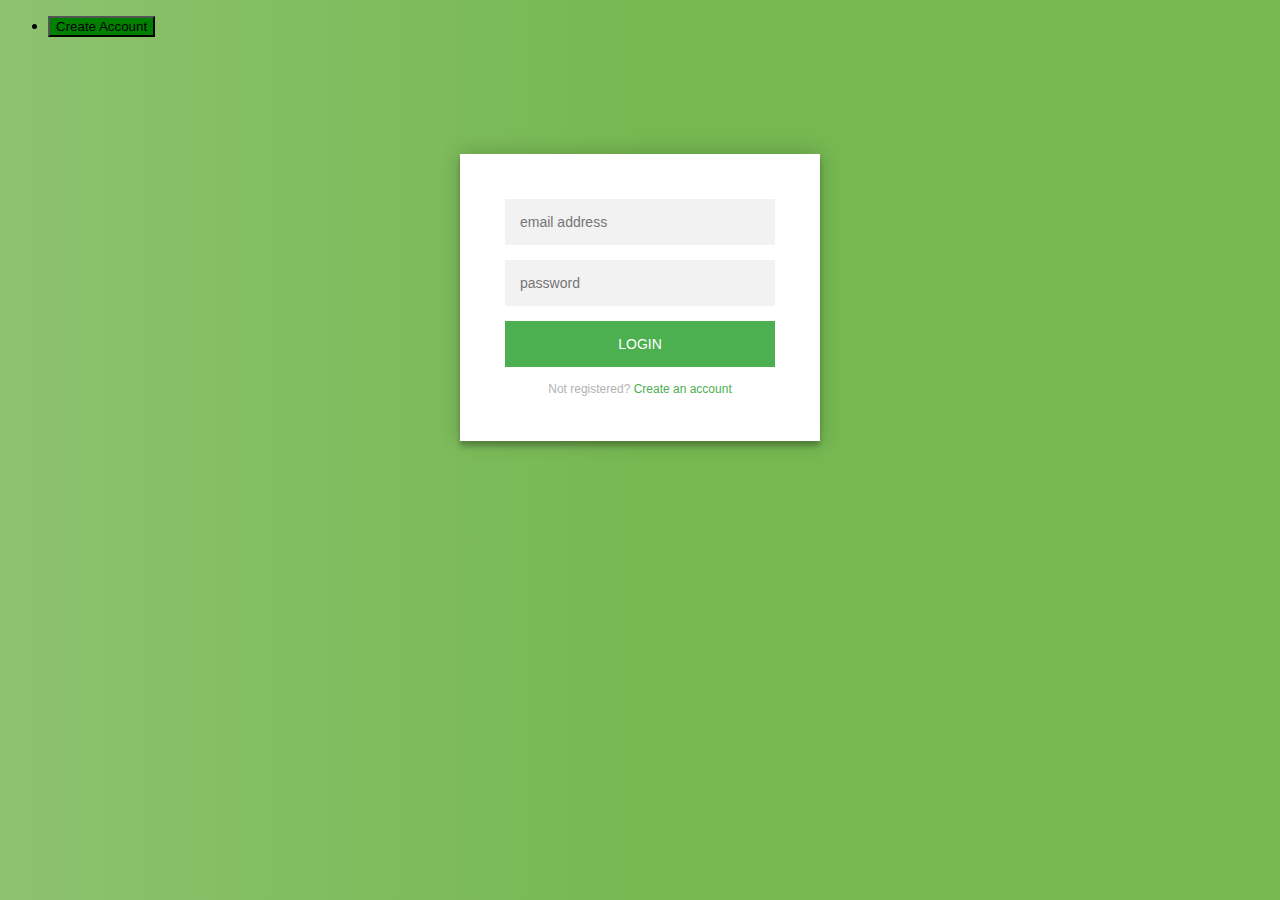
<file: login.html>
<!doctype html>
<html lang="en">
  <head>
    <meta charset="utf-8">
    <meta name="viewport" content="width=device-width, initial-scale=1">
    <link href="https://cdn.jsdelivr.net/npm/bootstrap@5.1.3/dist/css/bootstrap.min.css" rel="stylesheet" integrity="sha384-1BmE4kWBq78iYhFldvKuhfTAU6auU8tT94WrHftjDbrCEXSU1oBoqyl2QvZ6jIW3" crossorigin="anonymous">
    <link rel="stylesheet" href="/css/style.css">
    <title>Hello, world!</title>
  </head>
  <body>
    <!-- Optional JavaScript; choose one of the two! -->
    <script src="https://code.jquery.com/jquery-3.6.0.min.js"></script>
    <script src="/js/script.js"></script>
    <!-- Option 1: Bootstrap Bundle with Popper -->
    <script src="https://cdn.jsdelivr.net/npm/bootstrap@5.1.3/dist/js/bootstrap.bundle.min.js" integrity="sha384-ka7Sk0Gln4gmtz2MlQnikT1wXgYsOg+OMhuP+IlRH9sENBO0LRn5q+8nbTov4+1p" crossorigin="anonymous"></script>
    <!-- Beginning Coding -->

    <nav class="navbar navbar-expand navbar-dark py-4 bg-dark">
      <ul class="navbar-nav ms-auto">
        <li class="nav-item">
          <button type="button" class="btn btn-primary me-3" onclick="location.href='login.html'">Create Account</button>
        </li>
      </ul>
    </nav>

    <div class="login-page">
      <div class="form">
        <form class="register-form">
          <input type="text" placeholder="email address"/>
          <input type="password" placeholder="password"/>
          <button>create</button>
          <p class="message">Already registered? <a href="#">Sign In</a></p>
        </form>
        <form class="login-form">
          <input type="text" placeholder="email address"/>
          <input type="password" placeholder="password"/>
          <button>login</button>
          <p class="message">Not registered? <a href="#">Create an account</a></p>
        </form>
      </div>
    </div>

    

  </body>
</html>
</file>
<file: css/style.css>
.btn-primary {
  background-color: green;
}

.btn-secondary {
  background-color: green;
}

@import url(https://fonts.googleapis.com/css?family=Roboto:300);

.login-page {
  width: 360px;
  padding: 8% 0 0;
  margin: auto;
}

.form {
  position: relative;
  z-index: 1;
  background: #FFFFFF;
  max-width: 360px;
  margin: 0 auto 100px;
  padding: 45px;
  text-align: center;
  box-shadow: 0 0 20px 0 rgba(0, 0, 0, 0.2), 0 5px 5px 0 rgba(0, 0, 0, 0.24);
}

.form input {
  font-family: "Roboto", sans-serif;
  outline: 0;
  background: #f2f2f2;
  width: 100%;
  border: 0;
  margin: 0 0 15px;
  padding: 15px;
  box-sizing: border-box;
  font-size: 14px;
}

.form button {
  font-family: "Roboto", sans-serif;
  text-transform: uppercase;
  outline: 0;
  background: #4CAF50;
  width: 100%;
  border: 0;
  padding: 15px;
  color: #FFFFFF;
  font-size: 14px;
  -webkit-transition: all 0.3 ease;
  transition: all 0.3 ease;
  cursor: pointer;
}

.form button:hover, .form button:active, .form button:focus {
  background: #43A047;
}

.form .message {
  margin: 15px 0 0;
  color: #b3b3b3;
  font-size: 12px;
}

.form .message a {
  color: #4CAF50;
  text-decoration: none;
}

.form .register-form {
  display: none;
}

.container {
  position: relative;
  z-index: 1;
  max-width: 300px;
  margin: 0 auto;
}

.container:before,
.container:after {
  content: "";
  display: block;
  clear: both;
}

.container .info {
  margin: 50px auto;
  text-align: center;
}

.container .info h1 {
  margin: 0 0 15px;
  padding: 0;
  font-size: 36px;
  font-weight: 300;
  color: #1a1a1a;
}

.container .info span {
  color: #4d4d4d;
  font-size: 12px;
}

.container .info span a {
  color: #000000;
  text-decoration: none;
}

.container .info span .fa {
  color: #EF3B3A;
}

body {
  background: #76b852; /* fallback for old browsers */
  background: rgb(141, 194, 111);
  background: linear-gradient(90deg, rgba(141, 194, 111, 1) 0%, rgba(118, 184, 82, 1) 50%);
  font-family: "Roboto", sans-serif;
  -webkit-font-smoothing: antialiased;
  -moz-osx-font-smoothing: grayscale;
}
</file>
